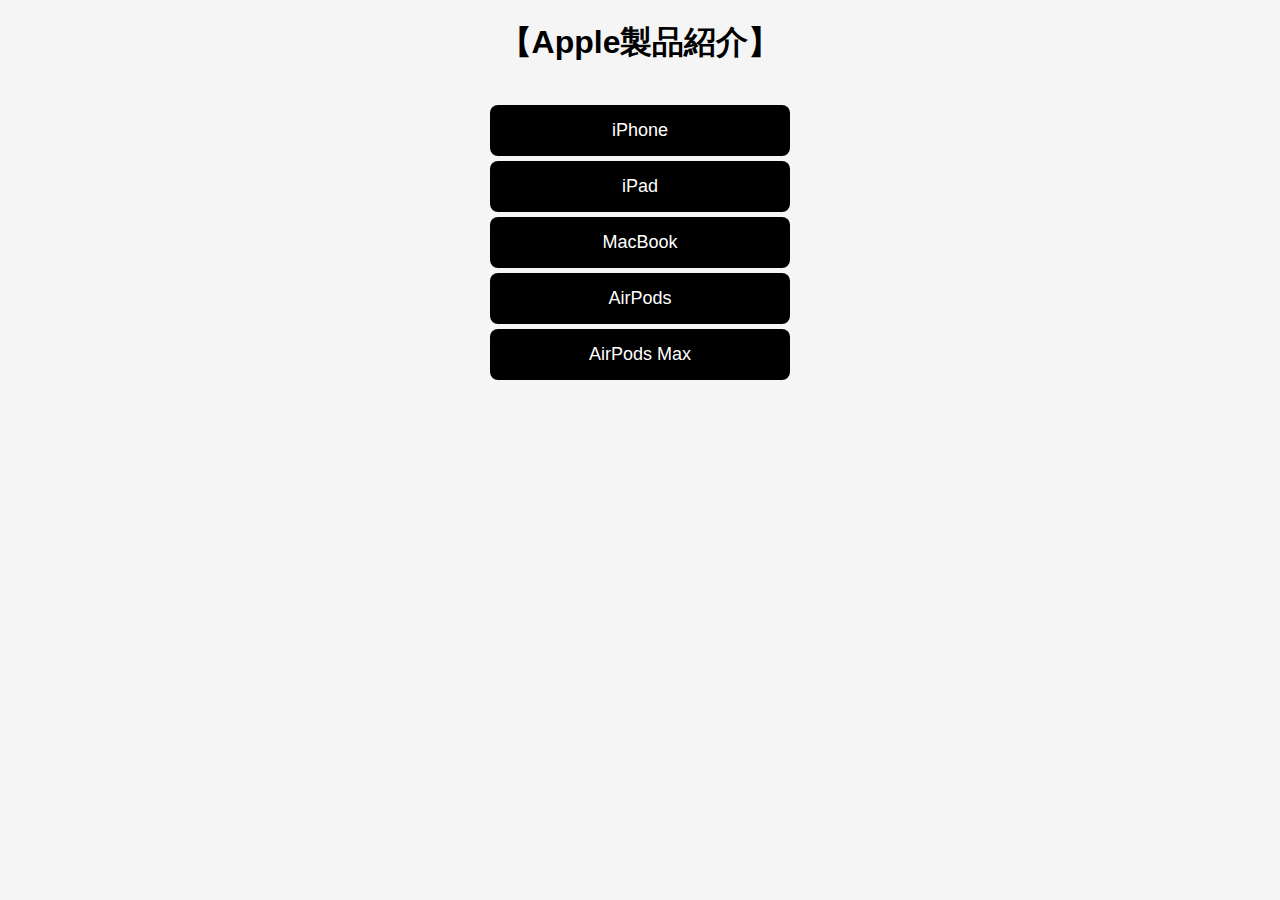
<file: index.html>
<!DOCTYPE html>
<html lang="ja">
<head>
  <meta charset="UTF-8">
  <title>Apple製品紹介</title>
  <link rel="stylesheet" href="style.css" />
</head>
<body>


<h1>【Apple製品紹介】</h1>

  <div class="button-container">
    <a href="iPhone.html" class="nav-button">iPhone</a>
    <a href="iPad.html" class="nav-button">iPad</a>
     <a href="MacBook.html" class="nav-button">MacBook</a>
    <a href="AirPods.html" class="nav-button">AirPods</a>
    <a href="AirPods Max.html" class="nav-button">AirPods Max</a>

  </div>
  

  <script src="script.js"></script>
</body>
</html>
</file>
<file: style.css>
body {
  margin: 0;
  font-family: sans-serif;
}

h1 {
  text-align: center;
}

.card-container {
  display: flex;
  justify-content: center;
  flex-wrap: wrap;
  gap: 20px;
  margin-top: 30px;
}

.card {
  width: 150px;
  border: 1px solid #ccc;
  border-radius: 8px;
  padding: 16px;
  box-shadow: 0 2px 6px rgba(0, 0, 0, 0.1);
  transition: transform 0.2s;
  text-align: center;
}

.card:hover {
  transform: scale(1.03);
}

.card img {
  width: 100%;
  height: auto;
  border-radius: 6px;
}

.card a {
  display: block;
  text-decoration: none;
  color: #333;
  font-weight: bold;
  margin-top: 8px;
  font-size: 14px;
}

.card a:hover {
  color: #007aff;
}

nav {
  background-color: #333;
  color: white;
  padding: 10px;
}

.menu-toggle {
  display: none;
  font-size: 38px;
  cursor: pointer;
}

.menu {
  display: flex;
  list-style: none;
  padding: 0;
  margin: 0;
}

.menu li {
  margin: 0 15px;
}

.menu a {
  color: white;
  text-decoration: none;
}

@media (max-width: 768px) {
  .menu {
    display: none;
    flex-direction: column;
    background-color: #444;
    padding: 10px;
  }

  .menu.show {
    display: flex;
  }

  .menu-toggle {
    display: block;
  }
}

body {
  font-family: 'Helvetica', sans-serif;
  text-align: left;
  padding: 40px;
  background-color: #f5f5f5;
  margin: 0;
  padding: 0;
}

.button-container {
  display: flex;
  flex-direction: column;
  gap: 5px;
  align-items: center;
  margin-top: 40px;
}

.nav-button {
  display: inline-block;
  width: 240px; 
  padding: 15px 30px;
  background-color: #000;
  color: #fff;
  text-decoration: none;
  font-size: 18px;
  border-radius: 8px;
  text-align: center; 
  transition: background-color 0.3s, transform 0.2s;
}


.nav-button:hover {
  background-color: #333;
  transform: scale(1.05);
}

nav {
  margin: 0;
  padding: 0;
}

.menu li {
  margin-right: 20px; 
}

.menu a {
  text-decoration: none;
  color: white;
}

.card-container {
  display: flex;
  gap: 20px; /* カードの間隔 */
  flex-wrap: wrap; /* 狭い画面で折り返す */
}

.card {
  display: flex;
  align-items: center;
  border: 1px solid #ccc;
  padding: 10px;
  width: 400px; /* カードの幅を固定 */
  background-color: #f9f9f9;
  gap: 15px;
}

.card img {
  width: 120px;
  height: auto;
}

.card a {
  text-decoration: none;
  color: #000;
  font-size: 14px;
}
</file>
